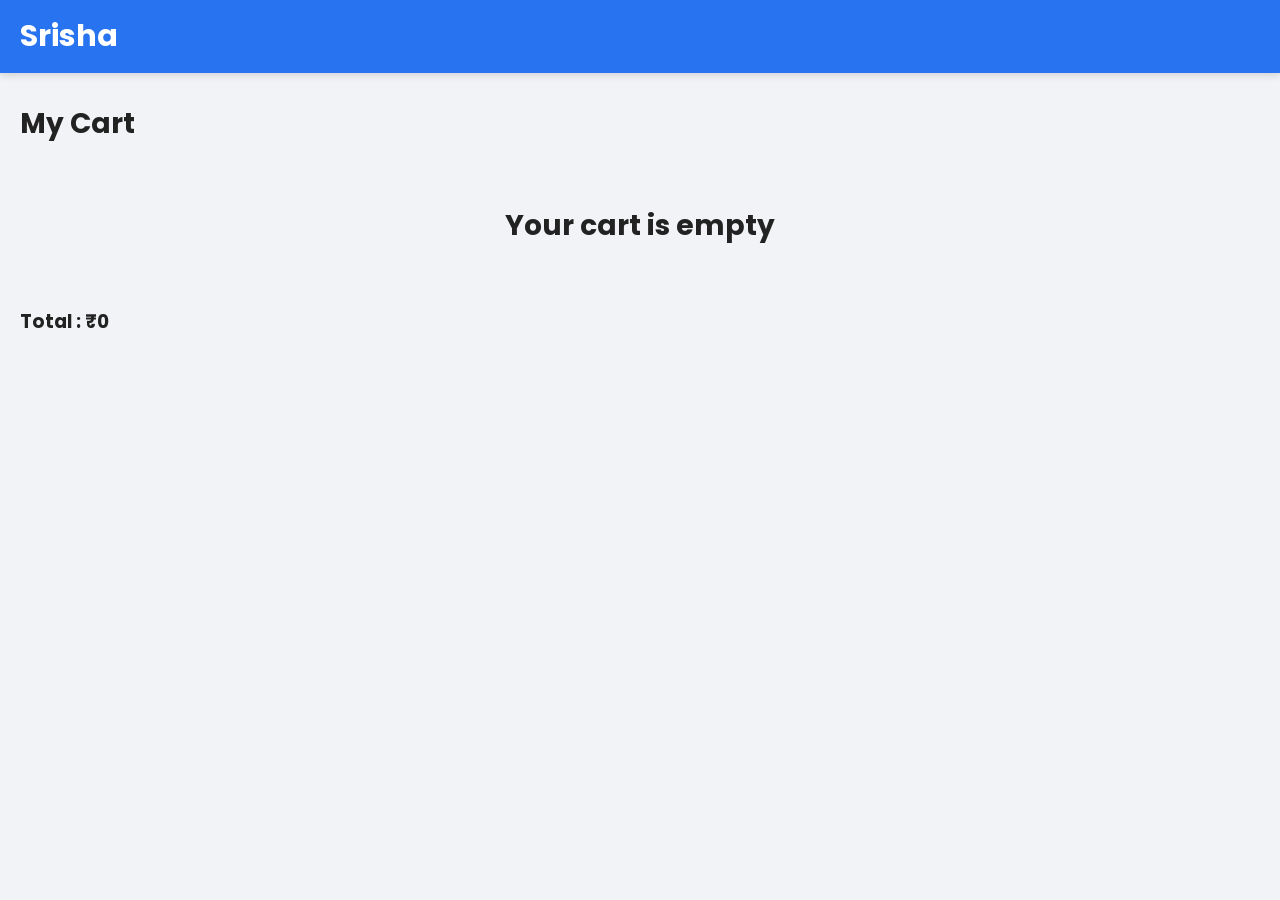
<file: cart.html>
<!DOCTYPE html>
<html lang="en">
<head>
    <meta charset="UTF-8">
    <meta name="viewport" content="width=device-width, initial-scale=1.0">
    <title>Shopping Cart - Srisha</title>

    <link rel="stylesheet" href="css/style.css">
    <script src="js/cart.js" defer></script>
</head>

<body>

<header>

    <div class="header">

        <div class="logo">
            <a href="index.html">Srisha</a>
        </div>

    </div>

</header>

<section class="products">

    <h2>My Cart</h2>

    <div id="cart-items"></div>

    <h3 id="total-price">Total : ₹0</h3>

</section>

</body>
</html>
</file>
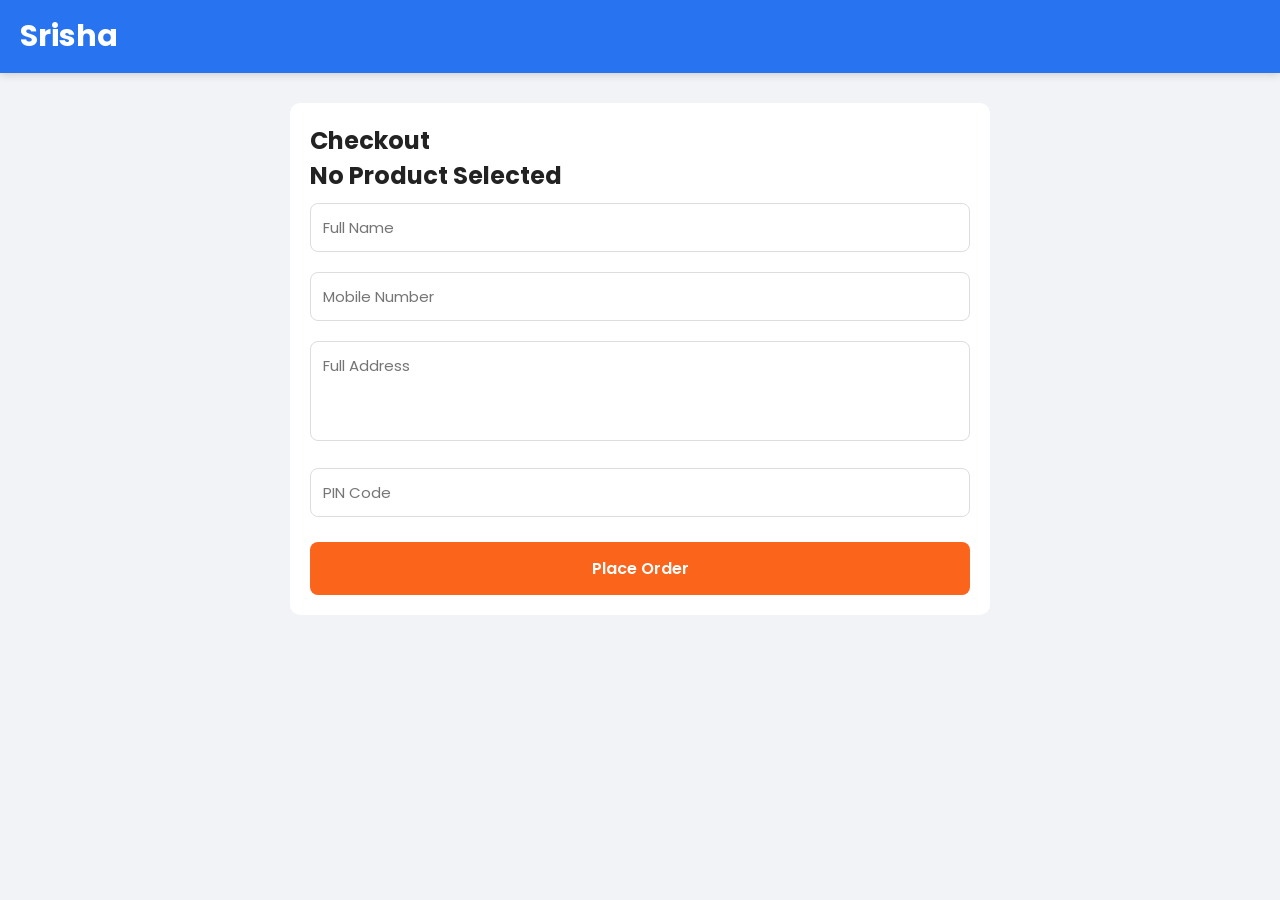
<file: checkout.html>
<!DOCTYPE html>
<html lang="en">

<head>

<meta charset="UTF-8">
<meta name="viewport" content="width=device-width, initial-scale=1.0">

<title>Checkout | Srisha</title>

<link rel="stylesheet" href="css/style.css">

<link rel="stylesheet"
href="https://cdnjs.cloudflare.com/ajax/libs/font-awesome/6.7.2/css/all.min.css">

</head>

<body>

<header>

<div class="header">

<div class="logo">

<a href="index.html">Srisha</a>

</div>

</div>

</header>

<section class="checkout-page">

<h2>Checkout</h2>

<div id="order-summary"></div>

<form id="checkout-form">

<input
type="text"
placeholder="Full Name"
required>

<input
type="tel"
placeholder="Mobile Number"
required>

<textarea
placeholder="Full Address"
required></textarea>

<input
type="text"
placeholder="PIN Code"
required>

<button class="buy-btn" type="submit">

Place Order

</button>

</form>

</section>

<script src="js/checkout.js"></script>

</body>

</html>
</file>
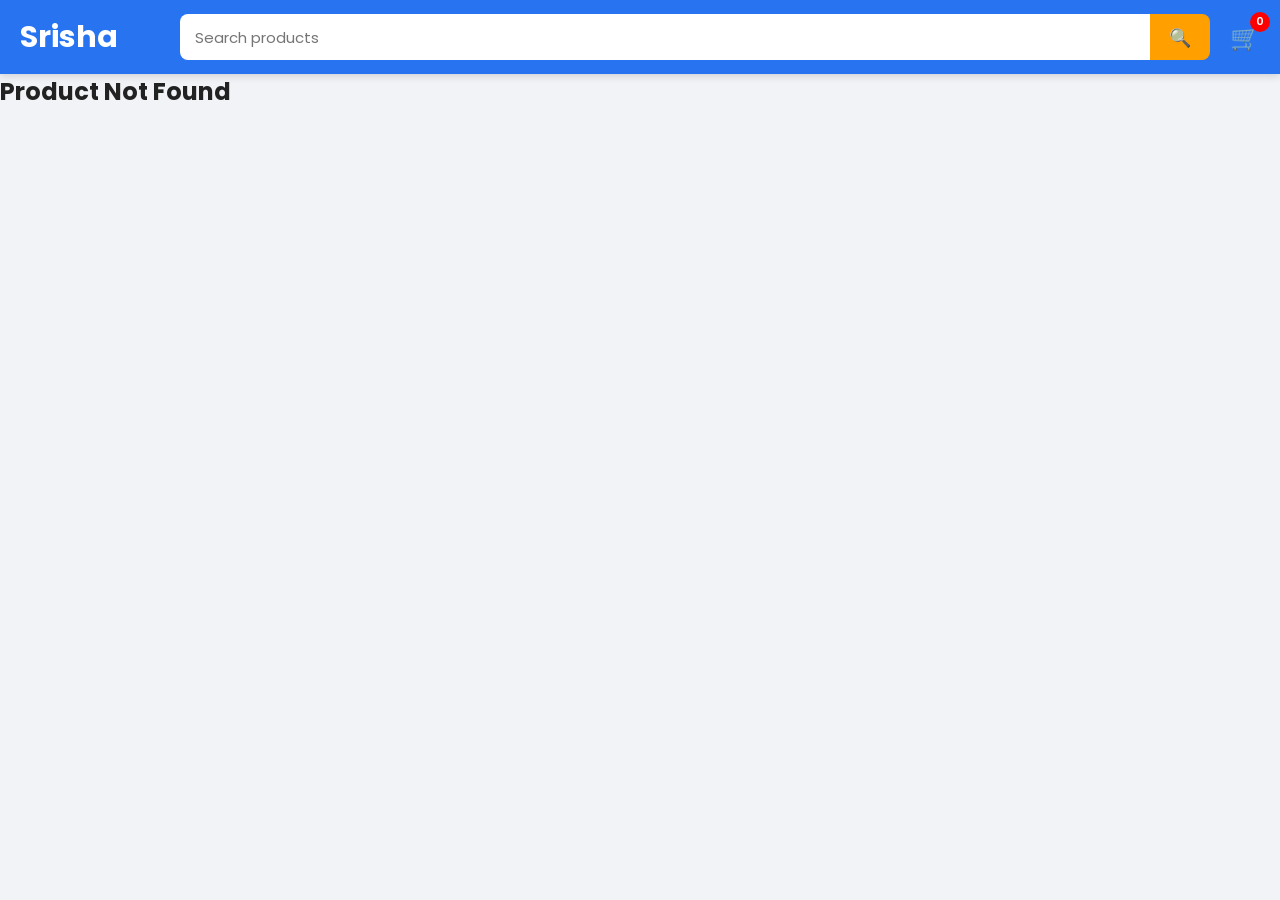
<file: product.html>
<!DOCTYPE html>
<html lang="en">

<head>
    <meta charset="UTF-8">
    <meta name="viewport" content="width=device-width, initial-scale=1.0">
    <title>Product - Srisha</title>

    <link rel="stylesheet" href="css/style.css">
    <script src="js/product.js" defer></script>
</head>

<body>

<header>

<div class="header">

<div class="logo">
<a href="index.html">Srisha</a>
</div>

<div class="search-box">

<input type="text" placeholder="Search products">

<button>🔍</button>

</div>

<div class="header-icons">

<a href="cart.html">🛒
<span id="cart-count">0</span>
</a>

</div>

</div>

</header>

<section id="product-details">

</section>

</body>

</html>
</file>
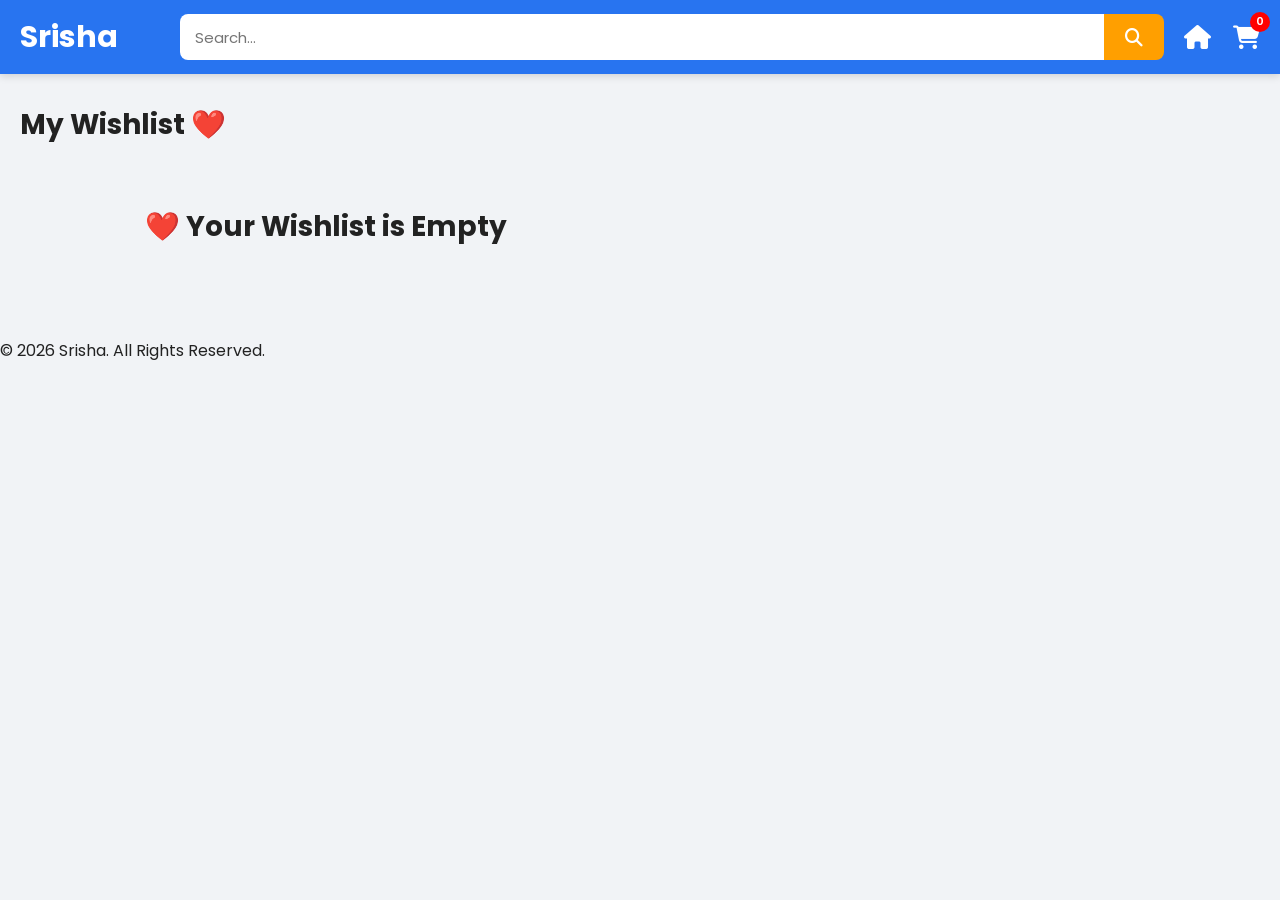
<file: wishlist.html>
<!DOCTYPE html>
<html lang="en">

<head>

    <meta charset="UTF-8">
    <meta name="viewport" content="width=device-width, initial-scale=1.0">

    <title>Wishlist | Srisha</title>

    <link rel="stylesheet" href="css/style.css">

    <link rel="stylesheet"
        href="https://cdnjs.cloudflare.com/ajax/libs/font-awesome/6.7.2/css/all.min.css">

</head>

<body>

<header>

<div class="header">

<div class="logo">

<a href="index.html">Srisha</a>

</div>

<div class="search-box">

<input type="text" placeholder="Search...">

<button>

<i class="fa-solid fa-magnifying-glass"></i>

</button>

</div>

<div class="header-icons">

<a href="index.html">

<i class="fa-solid fa-house"></i>

</a>

<a href="cart.html">

<i class="fa-solid fa-cart-shopping"></i>

<span id="cart-count">0</span>

</a>

</div>

</div>

</header>

<section class="products">

<h2>My Wishlist ❤️</h2>

<div id="wishlist-list" class="product-grid">

</div>

</section>

<footer>

<p>© 2026 Srisha. All Rights Reserved.</p>

</footer>

<script src="js/wishlist.js"></script>

</body>

</html>
</file>
<file: css/style.css>
/* =========================
   GOOGLE FONT
========================= */

@import url('https://fonts.googleapis.com/css2?family=Poppins:wght@300;400;500;600;700;800&display=swap');

/* =========================
   RESET
========================= */

*{
    margin:0;
    padding:0;
    box-sizing:border-box;
    font-family:'Poppins',sans-serif;
}

html{
    scroll-behavior:smooth;
}

body{
    background:#f1f3f6;
    color:#222;
}

/* =========================
   LINKS
========================= */

a{
    text-decoration:none;
    color:inherit;
}

/* =========================
   HEADER
========================= */

header{
    background:#2874F0;
    position:sticky;
    top:0;
    z-index:999;
    box-shadow:0 2px 8px rgba(0,0,0,.15);
}

.header{

    max-width:1400px;

    margin:auto;

    display:flex;

    align-items:center;

    gap:20px;

    padding:14px 20px;

}

.logo{

    min-width:140px;

}

.logo a{

    color:white;

    font-size:30px;

    font-weight:700;

}

/* =========================
   SEARCH
========================= */

.search-box{

    flex:1;

    display:flex;

}

.search-box input{

    flex:1;

    height:46px;

    border:none;

    outline:none;

    padding:0 15px;

    border-radius:8px 0 0 8px;

    font-size:15px;

}

.search-box button{

    width:60px;

    border:none;

    background:#FF9F00;

    color:#fff;

    font-size:18px;

    border-radius:0 8px 8px 0;

    cursor:pointer;

}

/* =========================
   HEADER ICONS
========================= */

.header-icons{

    display:flex;

    align-items:center;

    gap:22px;

}

.header-icons a{

    color:#fff;

    font-size:24px;

    position:relative;

}

#cart-count{

    position:absolute;

    top:-8px;

    right:-10px;

    width:20px;

    height:20px;

    background:red;

    border-radius:50%;

    display:flex;

    justify-content:center;

    align-items:center;

    color:#fff;

    font-size:11px;

    font-weight:600;

}

/* =========================
   MENU
========================= */

.menu{
    background:#fff;
    display:flex;
    gap:25px;
    overflow-x:auto;
    padding:14px 20px;
    white-space:nowrap;
    box-shadow:0 2px 5px rgba(0,0,0,.08);
}

.menu::-webkit-scrollbar{
    display:none;
}

.menu a{
    color:#333;
    font-weight:600;
    transition:.3s;
}

.menu a:hover{
    color:#2874F0;
}

/* =========================
   SLIDER
========================= */

.slider{
    max-width:1400px;
    margin:20px auto;
    padding:0 20px;
}

.slider img{
    width:100%;
    height:320px;
    object-fit:cover;
    border-radius:12px;
    display:block;
    box-shadow:0 5px 20px rgba(0,0,0,.12);
}

/* =========================
   SECTION
========================= */

.categories,
.products{
    max-width:1400px;
    margin:30px auto;
    padding:0 20px;
}

.categories h2,
.products h2{
    margin-bottom:20px;
    font-size:28px;
    font-weight:700;
}

/* =========================
   CATEGORY GRID
========================= */

.category-grid{
    display:grid;
    grid-template-columns:repeat(6,1fr);
    gap:20px;
}

.category-grid div{
    background:#fff;
    padding:25px 15px;
    text-align:center;
    border-radius:12px;
    font-size:18px;
    font-weight:600;
    cursor:pointer;
    transition:.3s;
    box-shadow:0 2px 10px rgba(0,0,0,.08);
}

.category-grid div:hover{
    transform:translateY(-6px);
}

/* =========================
   MOBILE
========================= */

@media(max-width:768px){

    .header{
        flex-wrap:wrap;
        gap:12px;
    }

    .logo{
        width:100%;
        text-align:center;
    }

    .search-box{
        width:100%;
    }

    .header-icons{
        width:100%;
        justify-content:center;
    }

    .slider{
        padding:0 10px;
    }

    .slider img{
        height:180px;
    }

    .category-grid{
        grid-template-columns:repeat(2,1fr);
    }

    .categories,
    .products{
        padding:0 10px;
    }

}

/* =========================
   PRODUCT GRID
========================= */

.product-grid{
    display:grid;
    grid-template-columns:repeat(2,1fr);
    gap:16px;
}

.product-card{
    background:#fff;
    border-radius:12px;
    overflow:hidden;
    box-shadow:0 2px 10px rgba(0,0,0,.08);
    position:relative;
    transition:.3s;
}

.product-card:hover{
    transform:translateY(-5px);
}

.product-card img{
    width:100%;
    height:180px;
    object-fit:contain;
    background:#fff;
    padding:10px;
}

.badge{
    position:absolute;
    top:10px;
    left:10px;
    background:#e53935;
    color:#fff;
    padding:4px 8px;
    border-radius:4px;
    font-size:12px;
    font-weight:600;
}

.wishlist-btn{
    position:absolute;
    top:10px;
    right:10px;
    width:34px;
    height:34px;
    border:none;
    border-radius:50%;
    background:#fff;
    cursor:pointer;
    box-shadow:0 2px 6px rgba(0,0,0,.2);
}

.product-card h3{
    padding:0 12px;
    margin-top:8px;
    font-size:18px;
}

.rating{
    padding:8px 12px;
    color:#ff9800;
    font-size:14px;
}

.rating span{
    color:#666;
}

.price{
    padding:0 12px;
    display:flex;
    align-items:center;
    gap:10px;
}

.new-price{
    color:#2874F0;
    font-size:22px;
    font-weight:bold;
}

.old-price{
    color:#888;
    text-decoration:line-through;
}

.cart-btn{
    width:calc(100% - 24px);
    margin:15px 12px;
    height:42px;
    border:none;
    border-radius:8px;
    background:#FF9F00;
    color:#fff;
    font-size:15px;
    cursor:pointer;
}

.cart-btn:hover{
    background:#fb8c00;
}

/* Mobile */

@media(max-width:768px){

    .product-grid{
        grid-template-columns:1fr;
    }

}

/* ==========================
   PRODUCT DETAILS
========================== */

.product-details-card{

    max-width:1200px;

    margin:30px auto;

    background:#fff;

    padding:20px;

    border-radius:12px;

    display:grid;

    grid-template-columns:1fr 1fr;

    gap:30px;

}

.product-image img{

    width:100%;

    max-height:450px;

    object-fit:contain;

}

.product-info h1{

    font-size:32px;

    margin-bottom:15px;

}

@media(max-width:768px){

.product-details-card{

grid-template-columns:1fr;

}

.product-info h1{

font-size:24px;

}

}

#wishlist-count{

    position:absolute;

    top:-8px;

    right:-10px;

    width:20px;

    height:20px;

    background:#ff1744;

    color:#fff;

    border-radius:50%;

    display:flex;

    justify-content:center;

    align-items:center;

    font-size:11px;

    font-weight:600;

}

.wishlist-btn{
    position:absolute;
    top:10px;
    right:10px;
    width:40px;
    height:40px;
    border:none;
    border-radius:50%;
    background:#fff;
    box-shadow:0 2px 8px rgba(0,0,0,.15);
    display:flex;
    justify-content:center;
    align-items:center;
    cursor:pointer;
}

.wishlist-btn i{
    font-size:20px;
    color:#666;
    transition:.3s;
}

.wishlist-btn i.fa-solid{
    color:#ff1744;
}

.wishlist-btn:hover i{
    color:#ff1744;
}

.category-card{

    cursor:pointer;

    transition:.3s;

}

.category-card:hover{

    background:#2874f0;

    color:#fff;

    transform:translateY(-3px);

}

.slider{

    position:relative;

    width:100%;

    overflow:hidden;

}

.slider img{

    width:100%;

    display:block;

    border-radius:10px;

}

.slider-btn{

    position:absolute;

    top:50%;

    transform:translateY(-50%);

    width:45px;

    height:45px;

    border:none;

    border-radius:50%;

    background:rgba(255,255,255,.8);

    cursor:pointer;

    font-size:20px;

}

.prev{

    left:15px;

}

.next{

    right:15px;

}

.buy-btn{

    width:100%;
    margin-top:15px;
    padding:14px;
    border:none;
    border-radius:8px;
    background:#fb641b;
    color:#fff;
    font-size:16px;
    font-weight:600;
    cursor:pointer;
    transition:0.3s;

}

.buy-btn:hover{

    background:#e85d04;

}

.checkout-page{

    max-width:700px;

    margin:30px auto;

    background:#fff;

    padding:20px;

    border-radius:10px;

}

.checkout-card{

    text-align:center;

    margin-bottom:25px;

}

.checkout-card img{

    width:180px;

    border-radius:10px;

}

.checkout-page input,

.checkout-page textarea{

    width:100%;

    padding:12px;

    margin:10px 0;

    border:1px solid #ddd;

    border-radius:8px;

    font-size:15px;

}

.checkout-page textarea{

    height:100px;

    resize:none;

}
</file>
